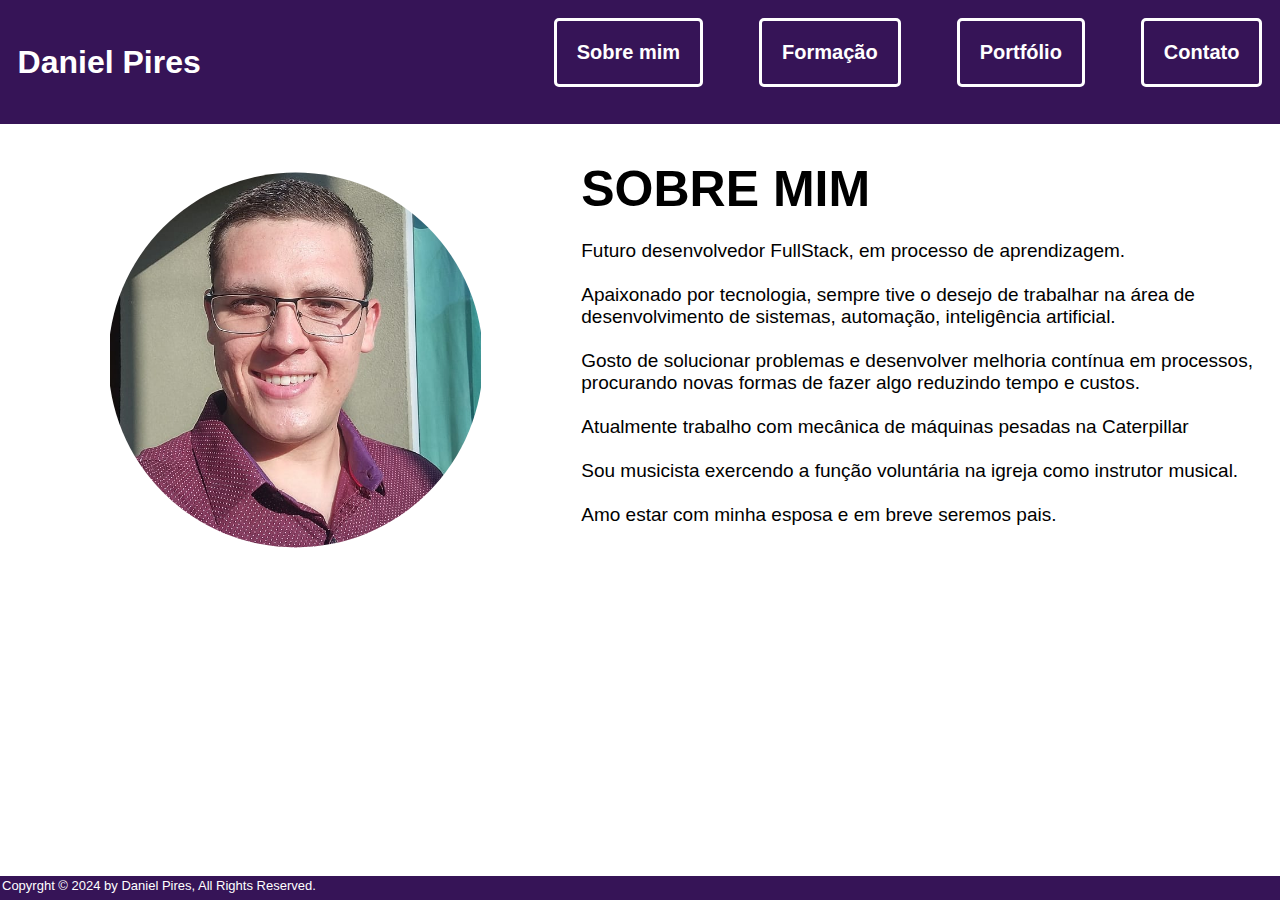
<file: index.html>
<!DOCTYPE html>
<html lang="pt-br">
<head>
    <meta charset="UTF-8">
    <meta name="viewport" content="width=device-width, initial-scale=1.0">
    <title>Sobre mim</title>
    <link rel="stylesheet" href="style.css">
</head>
<body>
    <header>
        <div class="nome">
             <h1>Daniel Pires</h1> <!--Meu nome inserido na página Sobre mim-->
        </div>
        <nav class="menu">
            <ul>
                <li><a href="index.html">Sobre mim</a></li>
                <li><a href="formacao.html">Formação</a></li> 
                <li><a href="portifolio.html">Portfólio</a></li>  <!--barra de navegação principal-->
                <li><a href="contato.html">Contato</a></li>
            </ul> 
        </nav>
    </header>
    <main>
       
         <div class="img">
            <img  class="perfil" src="img/perfil.jpeg" alt=""> <!--foto de perfil-->
        </div>
        <div class="corpo">
            <h2>SOBRE MIM</h2><br>
            <p > <!--pequeno resumo sobre minhas particularidades-->
                Futuro desenvolvedor FullStack, em processo de aprendizagem. <br><br>
                Apaixonado por tecnologia, sempre tive o desejo de trabalhar na área de desenvolvimento de sistemas, automação, inteligência artificial.
                <br><br>
                Gosto de solucionar problemas e desenvolver melhoria contínua em processos, procurando novas formas de fazer algo reduzindo tempo e custos.
                <br><br>
                Atualmente trabalho com mecânica de máquinas pesadas na Caterpillar <br><br>
                Sou musicista exercendo a função voluntária na igreja como instrutor musical.
                <br><br>
                Amo estar com minha esposa e em breve seremos pais.
            </p> 
        </div>   
         
    </main>
    <footer>
        <p>Copyrght &copy; 2024 by Daniel Pires, All Rights Reserved.</p> <!--barra de rodapé-->
    </footer>
</body>
</html>
</file>
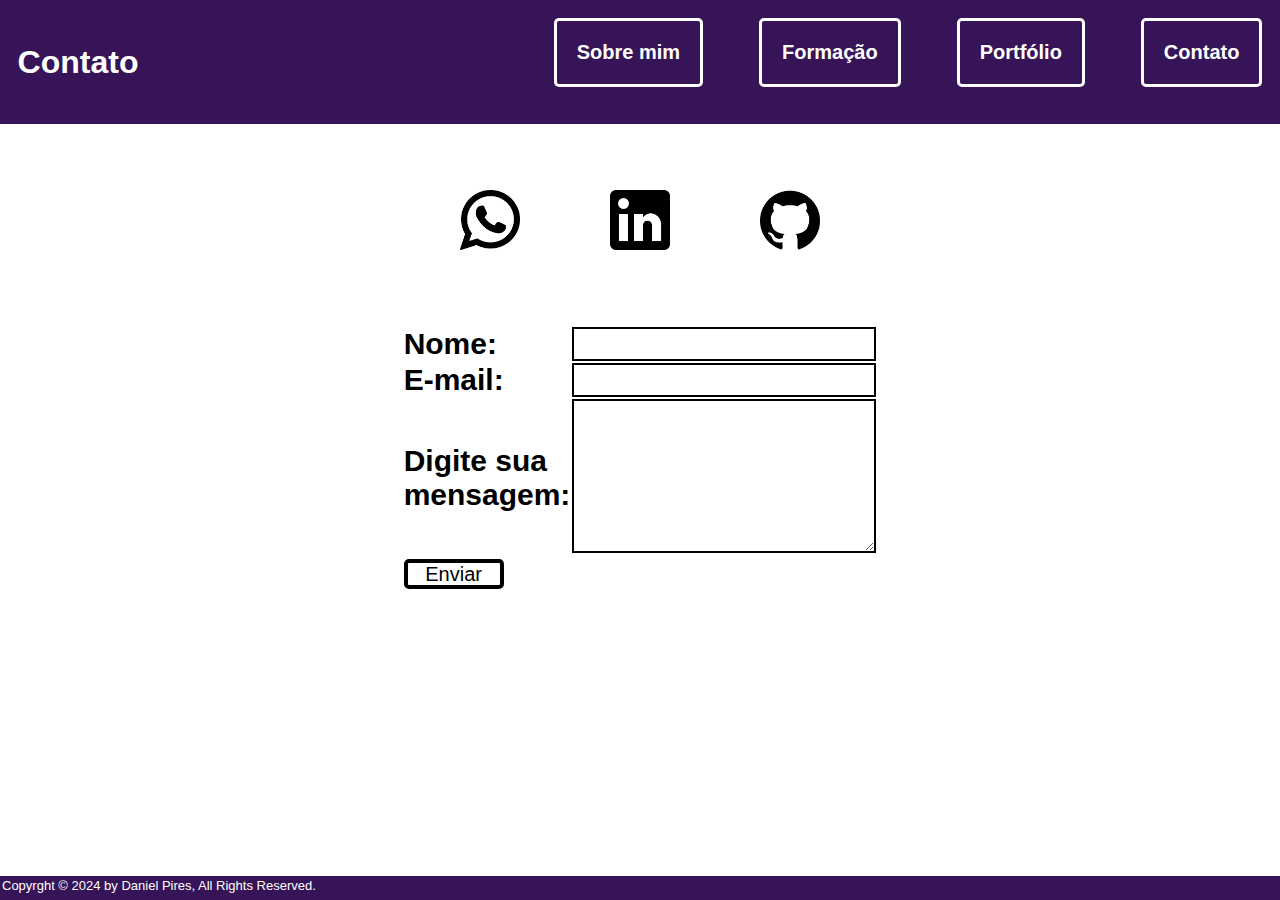
<file: contato.html>
<!DOCTYPE html>
<html lang="pt-br">
<head>
    <meta charset="UTF-8">
    <meta name="viewport" content="width=device-width, initial-scale=1.0">
    <title>Contato</title>
    <link rel="stylesheet" href="style.css">
</head>
<body>
    <header>
        <div class="nome">
            <h1>Contato</h1> <!--titulo da pagina -->
       </div>
       <nav class="menu">
           <ul>
               <li><a href="index.html">Sobre mim</a></li>
               <li><a href="formacao.html">Formação</a></li> 
               <li><a href="portifolio.html">Portfólio</a></li> <!--barra de navegação principal-->
               <li><a href="contato.html">Contato</a></li>
           </ul> 
       </nav>
    </header>
    <main class="contato">
        <div class="links">
            <ul>
                <li><a href="https://w.app/FullStackDanielPires" target="_blank"><img class="icone" src="img/what.png" alt=""></a></li> <!--link do Whatsapp inserido em imagem-->
                <li><a href="https://www.linkedin.com/in/daniel-pires-dev-web/" target="_blank"><img class="icone" src="img/link.png" alt=""></a></li> <!--link do linkedin inserido em imagem-->
                <li><a href="https://github.com/D2pb8p9" target="_blank"><img class="icone" src="img/git.png" alt=""></a></li> <!--link do github inserido em imagem-->
            </ul>
        </div>
        <div class="formulario">
            <form action="" method="get"> <!--formulario de envio de mensagem comm campos para nome, email e mensagem-->
                <table>
                    <tr>
                        <th><label for="nome">Nome:</label></th>
                        <td><input type="text" name="nome" id="nome"></td>
                    </tr>
                    <tr>
                        <th><label for="email">E-mail:</label></th>
                        <td><input type="email" name="email" id="email"></td>
                    </tr>
                    <tr>
                        <th><label for="msg">Digite sua <br> mensagem:</label></th>
                        <td><textarea name="msg" cols="30" rows="10"></textarea></td>
                    </tr>
                    <tr>
                        <td><button class="enviar">Enviar</button></td>
                    </tr>
                </table>
            </form>
        </div>
    </main>
    <footer>
        <p>Copyrght &copy; 2024 by Daniel Pires, All Rights Reserved.</p> <!--barra de rodapé-->
    </footer>
</body>
</html>
</file>
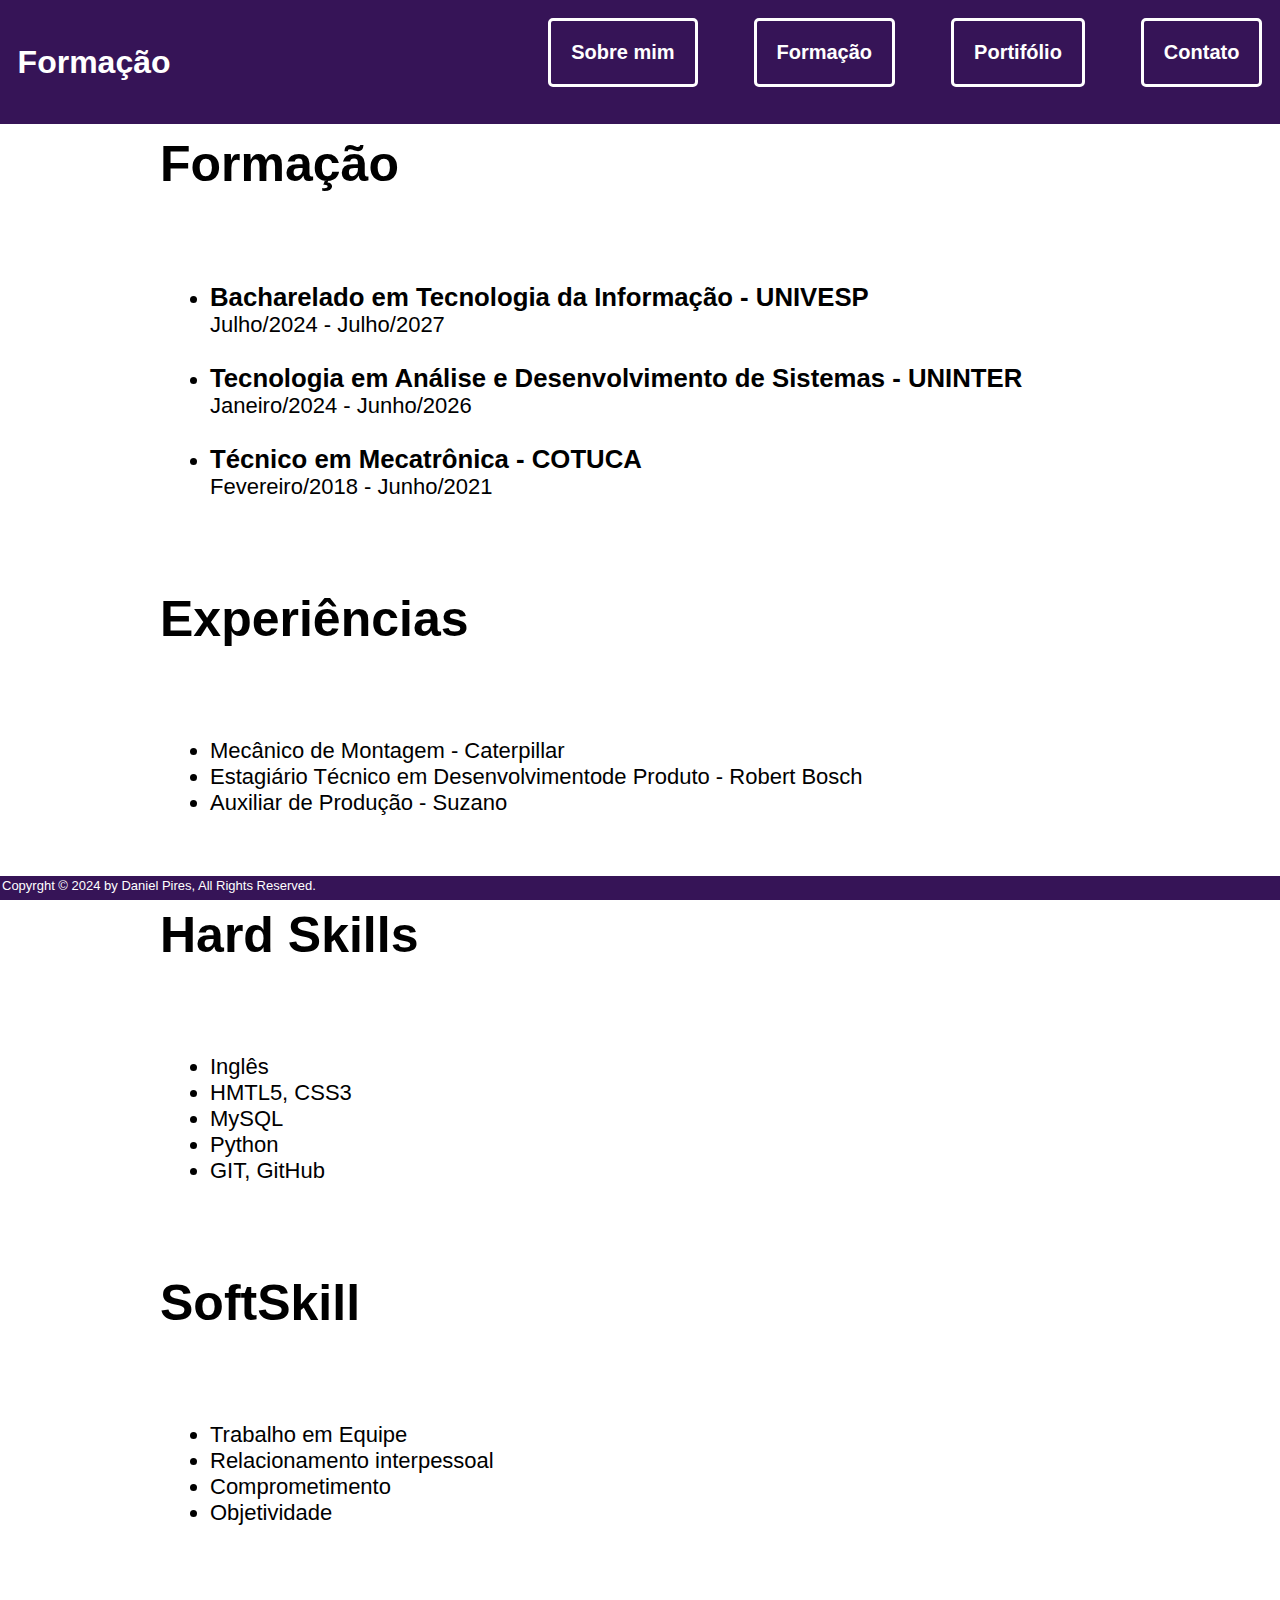
<file: formacao.html>
<!DOCTYPE html>
<html lang="pt-br">
<head>
    <meta charset="UTF-8">
    <meta name="viewport" content="width=device-width, initial-scale=1.0">
    <title>Formação</title>
    <link rel="stylesheet" href="style.css">
</head>
<body>
    <header>
        <div class="nome">
            <h1>Formação</h1> <!--titulo da pagina-->
       </div>
       <nav class="menu">
           <ul>
               <li><a href="index.html">Sobre mim</a></li>
               <li><a href="formacao.html">Formação</a></li> 
               <li><a href="portifolio.html">Portifólio</a></li>  <!--barra de navegação principal-->
               <li><a href="contato.html">Contato</a></li>
           </ul> 
       </nav>
    </header>
    <main class="formacao">
        <div><h2>Formação</h2>
        </div>
        <div> <!--div contendo principais formações-->
            <ul class="form">
                <li><h3>Bacharelado em Tecnologia da Informação - UNIVESP</h3><p>Julho/2024 - Julho/2027</p></li><br>
                <li><h3>Tecnologia em Análise e Desenvolvimento de Sistemas - UNINTER</h3><p>Janeiro/2024 - Junho/2026</p><br>
                </li>
                 <li><h3>Técnico em Mecatrônica - COTUCA</h3><p>Fevereiro/2018 - Junho/2021</p></li>
            </ul>
        </div>
        <div><h2>Experiências</h2></div>
        <div> <!--div contendo principais experiências de trabalho-->
            <ul class="form">
                <li>Mecânico de Montagem - Caterpillar</li>
                <li>Estagiário Técnico em Desenvolvimentode Produto - Robert Bosch</li>
                <li>Auxiliar de Produção - Suzano</li>
            </ul>
        </div>
        <div><h2>Hard Skills</h2></div>
        <div> <!--dic contendo HardSkills-->
            <ul class="form">
                <li>Inglês</li>
                <li>HMTL5, CSS3</li>
                <li>MySQL</li>
                <li>Python</li>
                <li>GIT, GitHub</li>
            </ul>
        </div>
        <div><h2>SoftSkill</h2></div>
        <div> <!--div contendo softskills-->
            <ul class="form">
                <li>Trabalho em Equipe</li>
                <li>Relacionamento interpessoal</li>
                <li>Comprometimento</li>
                <li>Objetividade</li>
            </ul>
        </div>
    </main>
    <footer>
        <p>Copyrght &copy; 2024 by Daniel Pires, All Rights Reserved.</p> <!--barra de rodapé-->
    </footer>
</body>
</html>
</file>
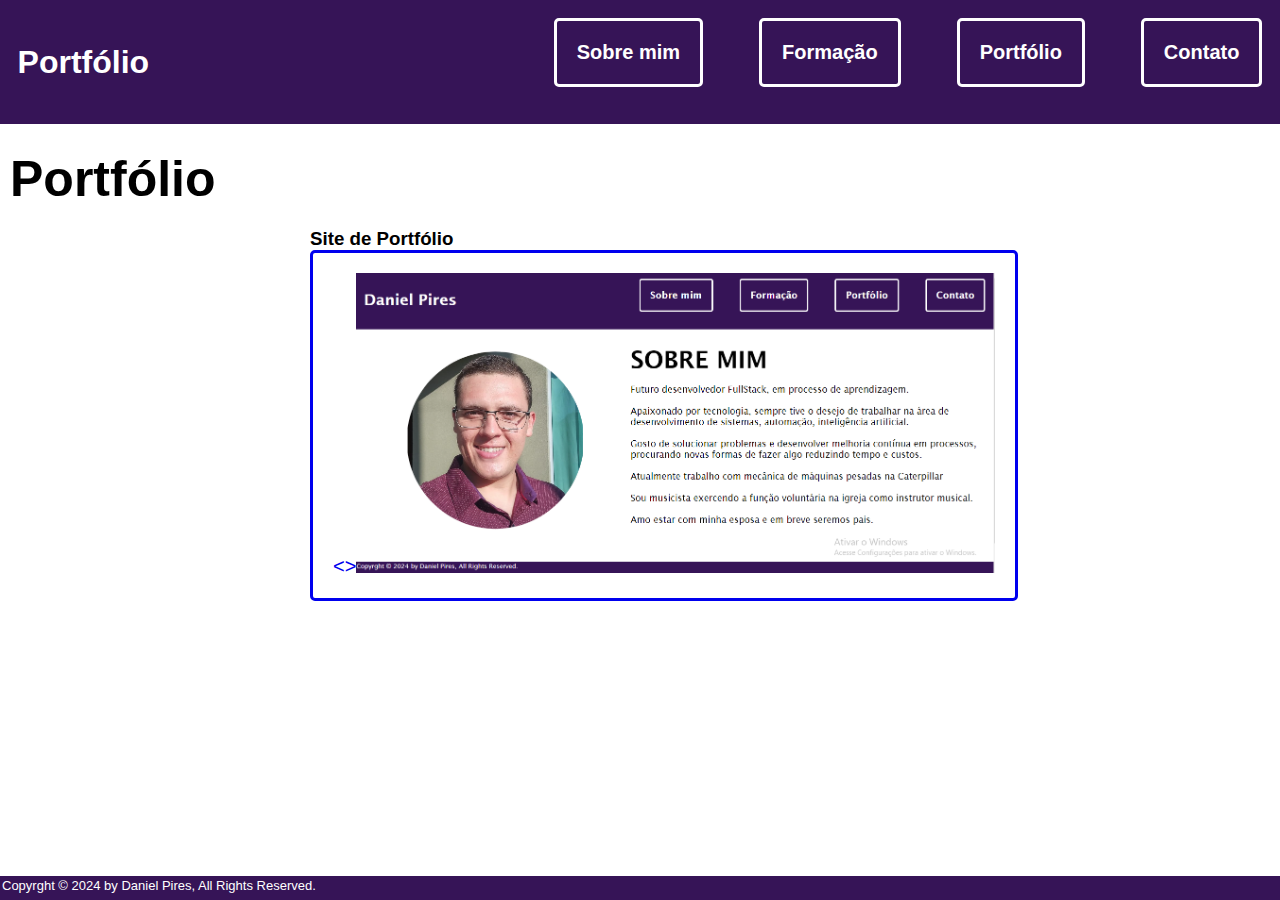
<file: portifolio.html>
<!DOCTYPE html>
<html lang="pt-br">
<head>
    <meta charset="UTF-8">
    <meta name="viewport" content="width=device-width, initial-scale=1.0">
    <title>Portifólio</title>
    <link rel="stylesheet" href="style.css">
</head>
<body></body>
    <header>
        <div class="nome">
            <h1>Portfólio</h1> <!--título da página de portfolio-->
       </div>
       <nav class="menu">
           <ul>
               <li><a href="index.html">Sobre mim</a></li>
               <li><a href="formacao.html">Formação</a></li> 
               <li><a href="portifolio.html">Portfólio</a></li>  <!--barra de navegação principal-->
               <li><a href="contato.html">Contato</a></li>
           </ul> 
       </nav>
    </header>
    <main class="mainport">
        <div class="tituloport"><h2>Portfólio</h2></div> <!--Titulo da pagina no main-->
        <div class="portfolio">
            <ul>
                <li>
                    <h3>Site de Portfólio</h3><!--titulo do trabalho-->
                    <a href="https://d2pb8p9.github.io/danielpires-github/" target="blank"><><img class="site" src="img/site.png" alt=""></a> <!--link de trabalho inserido em imagem-->
                </li>
            </ul>
        </div>
    </main>
    <footer>
        <p>Copyrght &copy; 2024 by Daniel Pires, All Rights Reserved.</p> <!--barra de rodapé-->
    </footer>
</body>
</html>
</file>
<file: style.css>
* {
        margin: 0px;
        padding: 0px;
        font-family:'Lucida Sans', 'Lucida Sans Regular', 'Lucida Grande', 'Lucida Sans Unicode', Geneva, Verdana, sans-serif
    } /* configurações gerais da dimensão da página*/

    /*abaixo estilização da página Sobre mim*/
    header{
        padding: 1.1rem;
        top: 0;
        width: 100%;
        position: fixed;
        align-items: center;
        display: flex;
        justify-content: space-between;
        background-color: rgb(54, 20, 87);
        z-index: 100;
        box-sizing: border-box;
        
    } /* barra de navegação fixada e estilizda*/

    .nome {
        color: white;
    }


    .menu{
        font-size: 25px;
        font-weight: bold;
        border-width: 1px solid white;
    }

    a{
        display: block;
        padding: 20px;
        font-size: 20px;
        border-radius: 5px;
        border-style: solid;
        text-align: center;
        text-decoration: solid;
    
        transition: background-color 0.7s;
    } /* estilização dos links da barra de navegação*/
    body {
        width: 100%;
        
        
    }
    nav > ul {
        align-items: center;
        display: flex;
        gap: 3.5rem;
        flex-direction: row;
        justify-content: center; /* Centraliza o menu na horizontal */
    } /* alinhamento das lista da barra de navegação*/


    li {
        display: inline-block;
    }
    main{
        height: 200px;
        padding: 8rem 8rem 2rem;
        padding: 10px;
        display: flex;
        justify-content: space-between;
        margin: 0px 0px 200px 0px;
    } /*alinhamento do main da pág Sobre mim*/

    .img {
        
        height: 600px;
        width: 600px;
        margin: 20px 0px;
        
    } /*ajuste das dimensões da foto de perfil*/

    .perfil {
        height: 110%;
        margin: 0px 100px;
        clip-path: circle(35%);
        
    }/*estilização do formato da foto*/

    h2{
        font-size: 50px;
    }

    .corpo {
        font-size: 19px;
        margin-top: 150px;
        font-weight:400;
    }


    footer{
        background-color: rgb(54, 20, 87);
        color: white;
        position: fixed;
        bottom: 0;
        width: 100%;
        height: 20px;
        font-size: 13px;
        padding: 2px;

    } /*estilização e dimensionamento da barra footer*/

    nav > ul > li > a {
        text-decoration: none;
        background-color: rgb(54, 20, 87);
        margin: auto;
        color: white;
        margin-bottom: 20px;
    }/*estilização dos links da nav*/

    nav > ul > li > a:hover {
        background-color: white;
        color: rgb(54, 20, 87);
    } /*efeito ao passar mouse sobre links da nav*/

    /*abaixo página de formação*/
    .formacao{
        display: list-item;
        list-style: none;
        margin: 125px 150px 40px 150px;
    } /*dimensionamento e posicionamento da página de Formação*/

    /*Abaixo página de contato*/
    .form{
        font-size: 22px;
        padding: 90px 50px 90px;
    }

    .form > li {
        display: list-item;
    }/*organização das li do formulário*/

    .contato {
        display: list-item;
        list-style: none;
        justify-items: center;
        margin-top: 125px;
    }/*ajuste dos icones de contato*/

    .links > ul {
        display: flex;
    }

    .icone {
        width: 60px;
    }/*dimensão dos icones de contato*/

    .links > ul > li > a{
        border: none;
        padding: 20px;
        padding: 5px;
        justify-content: space-between;
        margin: 40px;
    }/*distribuição dos icones*/

    .links > ul > li > a:hover {
        border: 2px solid black;
        background-color: rgb(54, 20, 87);
    }/*efeito ao passar mouse sobre icones*/

    .formulario {
    margin: 25px;
    padding: 0px;
    display: flex;
    justify-content: center;
    text-align: left;
    
    }/*dimensionamento do formulario*/

    .links {
        margin: 10px 450px 
    }

    /*abaixo dimensionamento e estilização dos elementos do formulario*/
    label {
        font-size: 30px;
    }

    input {
        border: 2px solid black;
        height: 30px;
        width: 300px;
    }

    textarea{
        border: 2px solid black;
        width: 300px;
    }

    button {
            background:white;
            color: black;
            border: 4px solid black;
            border-radius: 5px;
            height: 30px;
            width: 100px;
            font-size: 20px;
    }
        
    button:hover {
        background-color: rgb(54, 20, 87);
        color: white;
        height: 35px;
        width: 110px;
    }/*afeito ao passar o mouse sobre botão de envio do formulário*/

    /*Abaixo estilização e dimensionamento da pagina de portfolio*/

    .mainport{
        display: list-item;
        justify-content: space-between;
    }

    .tituloport{
        margin-top: 140px;
    }

    .portfolio{
        margin: 20px 0px 0px 300px;
    }
    .site{
        height: 300px;
    }

    .site:hover {
        height: 310px;
        border: 5px solid black;
    } /*efeito ao passar mouse sobre imagem do trabalho do portfolio*/
</file>
